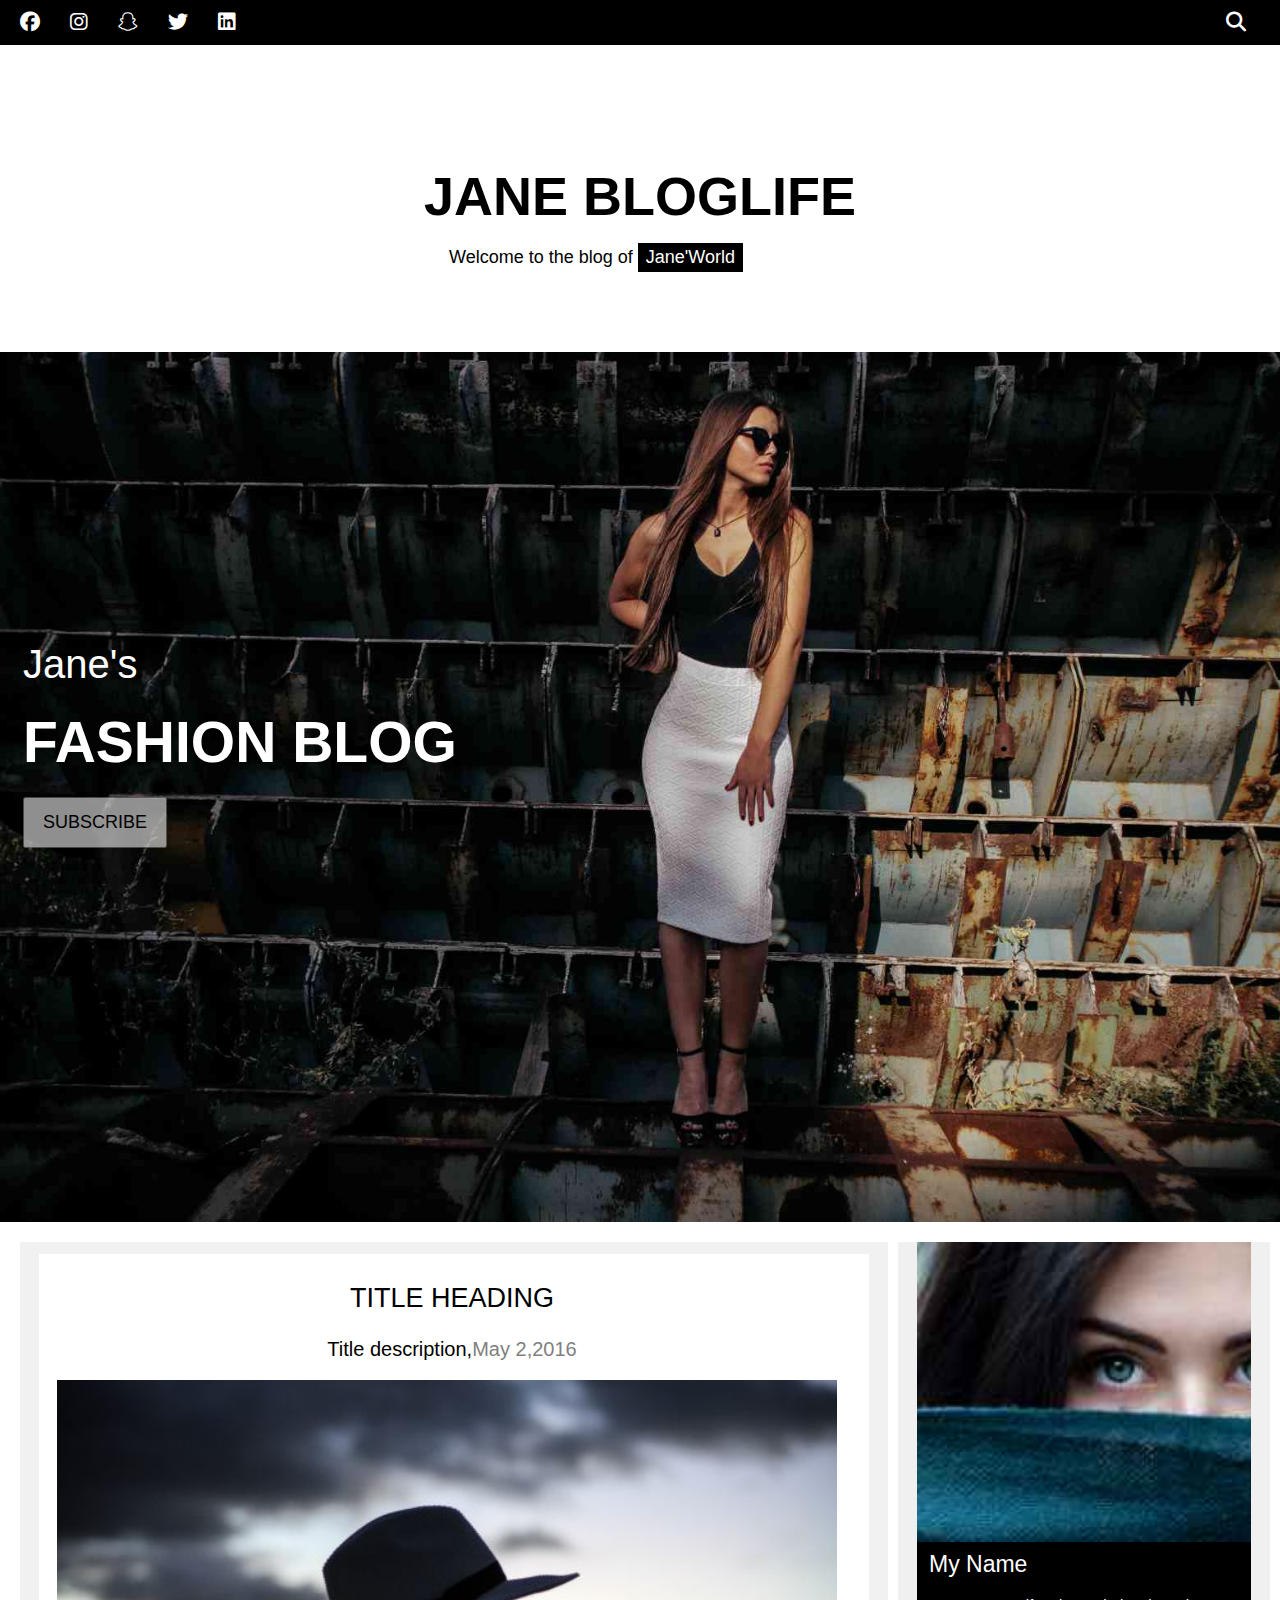
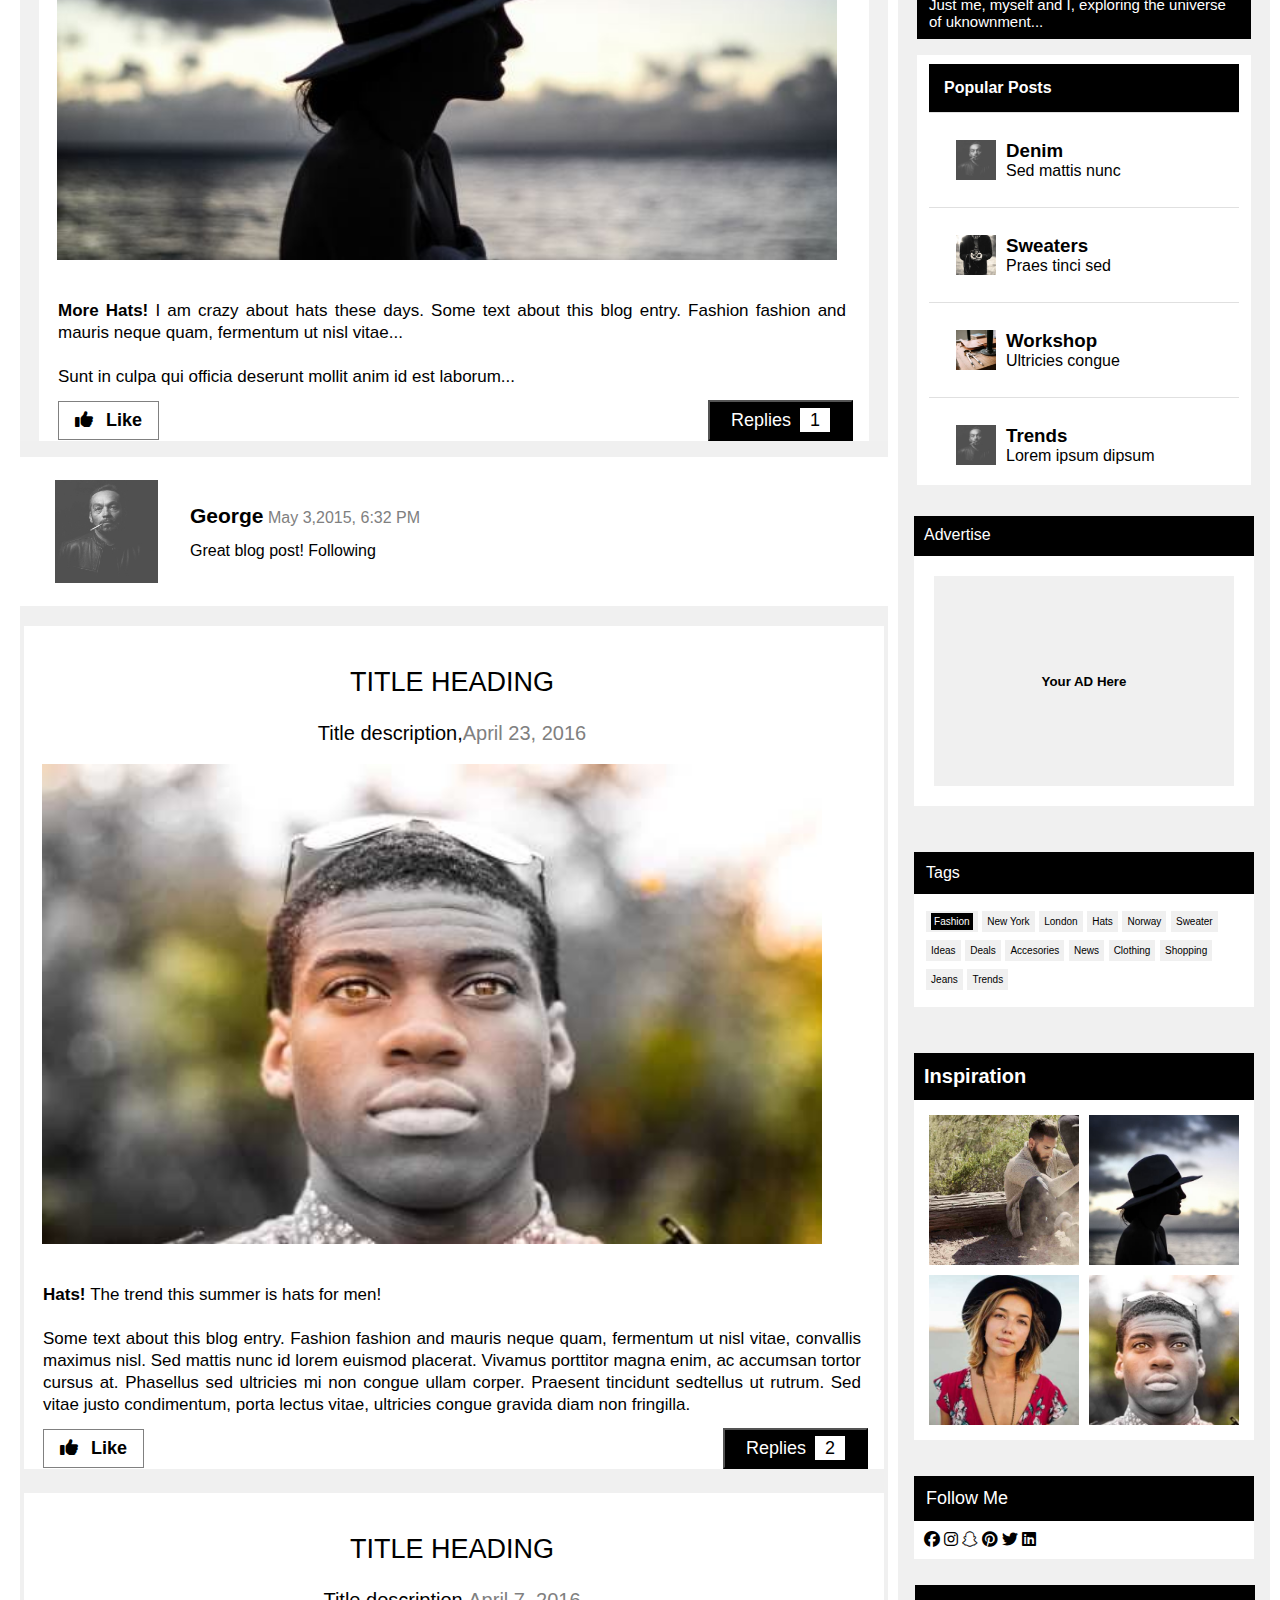
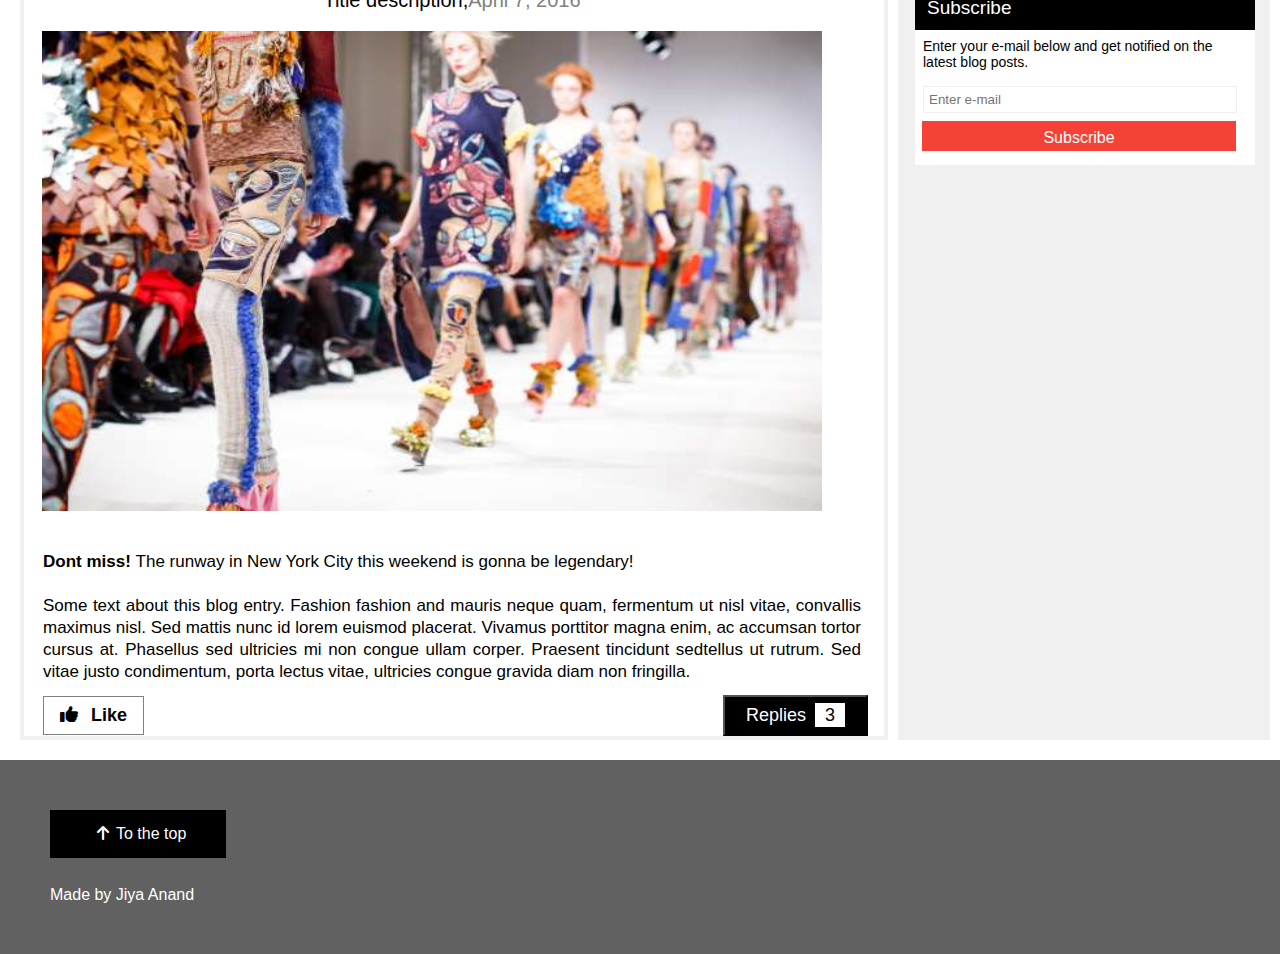
<file: index.html>
<!DOCTYPE html>
<html lang="en">
<head> 
  <meta charset="UTF-8">
  <meta http-equiv="X-UA-Compatible" content="IE=edge">
  <meta name="viewport" content="width=device-width, initial-scale=1.0">
  <title>Jane Bloglife</title>

  <!-- Fonts and Icons -->
  <link rel="preconnect" href="https://fonts.googleapis.com">
  <link rel="preconnect" href="https://fonts.gstatic.com" crossorigin>
  <link href="https://fonts.googleapis.com/css2?family=Poppins:wght@400;700&display=swap" rel="stylesheet">
  <link rel="stylesheet" href="https://cdnjs.cloudflare.com/ajax/libs/font-awesome/6.5.0/css/all.min.css">

  <link href="style.css" rel="stylesheet">
</head>
<body>
  <header>  
    <nav>      
      <div class="icons">
        <a href="#"><i class="fab fa-facebook"></i></a>
        <a href="#"><i class="fab fa-instagram"></i></a>
        <a href="#"><i class="fab fa-snapchat"></i></a>
        <a href="#"><i class="fab fa-twitter"></i></a>
        <a href="#"><i class="fab fa-linkedin"></i></a>
        <a href="#" class="icons-right"><i class="fas fa-search"></i></a>
      </div>
    </nav>
  </header>

  <main>
    <section class="first-section">
      <div class="Introduction">
        <div class="name">JANE BLOGLIFE</div>
        <div class="intro">Welcome to the blog of <span id="mr">Jane'World</span></div>
      </div>
    </section>

    <section class="second-section">
      <div class="About">
        <div class="a">Jane's</div>
        <div class="b">FASHION BLOG</div>
        <div class="c">
          <button class="btn">SUBSCRIBE</button>
        </div>
      </div>
    </section>

    <section class="third-section">

      <!-- Column 1 -->
      <div class="section-column1">

        <div class="first-container">
          <div class="box-a">
            <div class="title">TITLE HEADING</div>
            <div class="desc">Title description,<span id="element1">May 2,2016</span></div>
           
                 <img class="image1" src="girl_hat.jpg">
            
            <div class="long-desc">
              <span id="element2">More Hats! </span>I am crazy about hats these days. Some text about this blog entry. Fashion fashion and mauris neque quam, fermentum ut nisl vitae...<br><br>
              Sunt in culpa qui officia deserunt mollit anim id est laborum...
            </div>
            <div class="button-row">
              <button class="btn1"><i class="fas fa-thumbs-up"></i> Like</button>
              <button class="btn2">Replies <span id="element3">1</span></button>
            </div>
          </div>
        </div>

        <div class="George">
          <img class="imag1" src="avatar_smoke (1).jpg">
          <div class="about-name">
            <div class="meh"><span id="abcd">George</span> May 3,2015, 6:32 PM</div>
            <div class="ab">Great blog post! Following</div>
          </div>
        </div>

        <div class="box-a">
          <div class="title">TITLE HEADING</div>
          <div class="desc">Title description,<span id="element1">April 23, 2016</span></div>
         
             <img class="image1" src="team4.jpg">
      
          <div class="long-desc">
            <span id="element2">Hats! </span>The trend this summer is hats for men!<br><br>
           Some text about this blog entry. Fashion fashion and mauris neque quam, fermentum ut nisl vitae, convallis maximus nisl. Sed mattis nunc id lorem euismod placerat. Vivamus porttitor magna enim, ac accumsan tortor cursus at. Phasellus sed ultricies mi non congue ullam corper. Praesent tincidunt sedtellus ut rutrum. Sed vitae justo condimentum, porta lectus vitae, ultricies congue gravida diam non fringilla.
          </div>
          <div class="button-row">
            <button class="btn1"><i class="fas fa-thumbs-up"></i> Like</button>
            <button class="btn2">Replies <span id="element3">2</span></button>
          </div>
        </div>


        <div class="box-a">
          <div class="title">TITLE HEADING</div>
          <div class="desc">Title description,<span id="element1">April 7, 2016</span></div>
          
            <img class="image1" src="runway.jpg">
          
          <div class="long-desc">
            <span id="element2">Dont miss! </span>The runway in New York City this weekend is gonna be legendary!

<br><br>
           Some text about this blog entry. Fashion fashion and mauris neque quam, fermentum ut nisl vitae, convallis maximus nisl. Sed mattis nunc id lorem euismod placerat. Vivamus porttitor magna enim, ac accumsan tortor cursus at. Phasellus sed ultricies mi non congue ullam corper. Praesent tincidunt sedtellus ut rutrum. Sed vitae justo condimentum, porta lectus vitae, ultricies congue gravida diam non fringilla.
          </div>
          <div class="button-row">
            <button class="btn1"><i class="fas fa-thumbs-up"></i> Like</button>
            <button class="btn2">Replies <span id="element3">3</span></button>
          </div>
        </div>

      </div>

      <!-- Column 2 -->
      <div class="section-header">

        <div class="second-container">
          <div class="image2"></div>
          <div class="me">My Name</div>
          <div class="me-desc">Just me, myself and I, exploring the universe of uknownment...</div>
        </div>

        <div class="third-container">
          <div class="popular-posts">
            <h4>Popular Posts</h4>
          </div>

          <div class="post">
            <img class="imag" src="avatar_smoke.jpg" alt="Denim">
            <div class="text">
              <h3>Denim</h3>
              <p>Sed mattis nunc</p>
            </div>
          </div>

          <div class="post">
            <img class="imag" src="bandmember.jpg" alt="Sweaters">
            <div class="text">
              <h3>Sweaters</h3>
              <p>Praes tinci sed</p>
            </div>
          </div>

          <div class="post">
            <img class="imag" src="workshop.jpg" alt="Workshop">
            <div class="text">
              <h3>Workshop</h3>
              <p>Ultricies congue</p>
            </div>
          </div>

          <div class="post">
            <img class="imag" src="avatar_smoke.jpg" alt="Trends">
            <div class="text">
              <h3>Trends</h3>
              <p>Lorem ipsum dipsum</p>
            </div>
          </div>
        </div>

        <div class="fourth-container">
          <div class="top-post">
            <div class="adver">Advertise</div>
          </div>

          <div class="add">
            <h5>Your AD Here</h5>
          </div>
        </div>

        <div class="fifth-container">
            <div class="tag">Tags</div>
            <div class="contents">
                <div class="together">
                <button><span id="Fashion">Fashion</span></button>
                <button>New York</button>
                <button>London</button>
                <button>Hats</button>
                <button>Norway</button>
                <button>Sweater</button>
                <button>Ideas</button>
                <button>Deals</button>
                <button>Accesories</button>
                <button>News</button>
                <button>Clothing</button>
                <button>Shopping</button>
                <button>Jeans</button>
                <button>Trends</button>
                </div>
            </div>
        </div>

     
<div class="sixth-container">
  <div class="headin">Inspiration</div>
    <div class="images-grid">
      <img src="jeans.jpg" alt="Image 1">
      <img src="girl_hat.jpg" alt="Image 2">
      <img src="team1.jpg" alt="Image 3">
      <img src="team4.jpg" alt="Image 4">
  </div>
</div>

<div class="seventh-container">
    <header class="follow">
        Follow Me
    </header>
    <div class="iconics">
        <a href="#"><i class="fab fa-facebook"></i></a>
        <a href="#"><i class="fab fa-instagram"></i></a>
        <a href="#"><i class="fab fa-snapchat"></i></a>
        <a href="#"><i class="fab fa-pinterest"></i></a>
        <a href="#"><i class="fab fa-twitter"></i></a>
        <a href="#"><i class="fab fa-linkedin"></i></a>
      </div>
</div>
<div class="eigth-container">
    <header class="SUBSCRIBE">
        Subscribe
    </header>
    <div class="details">
        <div class="describe">
           Enter your e-mail below and get notified on the latest blog posts. 
        </div>
        <div>
            <input class="placehold" id="email " type="text" placeholder="Enter e-mail">
       </div>
        <div class="btn3">
            Subscribe
        </div>
    </div>
</div>
</div>

    </section>

  </main>

  <footer>
    <div class="endin">
        <div>
            <button class="top"> <a href="#"><i class="fas fa-arrow-up"></i></a>To the top</button>
        </div>

        <div class="made-by">
            Made by Jiya Anand
        </div>
    </div>
  </footer>
</body>
</html>
</file>
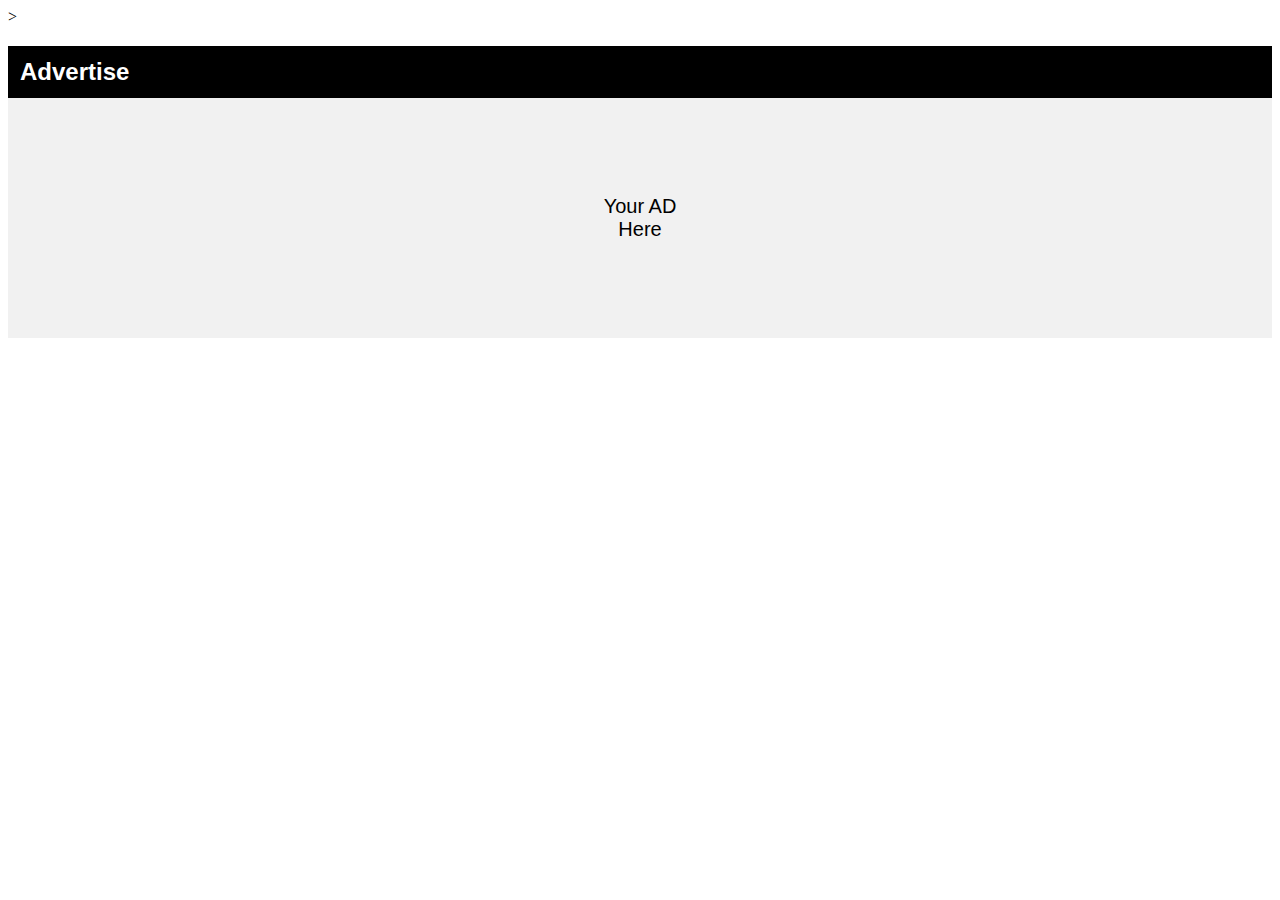
<file: book.html>
<html>
  <head>
   <style>.advertise-box {
  margin-top: 20px;
  font-family: 'Poppins', sans-serif;
}

.advertise-header {
  background-color: black;
  color: white;
  font-size: 24px;
  font-weight: bold;
  padding: 12px;
}

.ad-content {
  background-color: #f1f1f1;
  height: 200px;
  display: flex;
  justify-content: center;
  align-items: center;
  font-size: 20px;
  color: black;
  padding: 20px;
  text-align: center;
}

</style>>
  </head>
  <body>
   <div class="advertise-box">
  <div class="advertise-header">Advertise</div>
  <div class="ad-content">Your AD<br>Here</div>
</div>

  </body>
</html>
</file>
<file: style.css>
*{ margin: 0;
      padding: 0;
      box-sizing: border-box;
    }
    body{
        font-family:sans-serif;
    }
    header {
      background-color: black;
      height: 45px;
      display: flex;
      align-items: center;
      padding: 0 20px;
    }

    .icons {
      display: flex;
     
      align-items: center;
      gap: 30px;
    }

    .icons a {
      color: white;
      font-size: 20px;
      text-decoration: none;
    }

    .icons .icons-right {
      margin-left: 960px;
    }
    .first-section{
        color:black;
        font-family:sans-serif;
        display:flex;
        justify-content: center;
       
        margin-top: 120px;
    }
    .name{
        color:black;
        font-size:54px;
        font-weight:bold;
        text-align:center;
        
    }
    .intro{
        font-size:18px;
        margin-top:16px;
        margin-left:25px;
       
        display:flex;
        align-items:center;
    }
    #mr{
        background-color:black;
        color:white;
        padding: 4px 8px;
        margin-left:5px;

    }
    .second-section{
        display:flex;
        justify-content: left;
        margin-top: 80px;
        margin-bottom:0;
        background-image:url("jane.jpg");
        background-size: cover; 
        height:870px;   
    }
    .About{
        color:white;
        margin:290px 23px;
        
    }
    .a{
        font-size: 40px;
            
    }
    .b{
        padding-top:22px; 
        font-size:57px;
        font-weight: bold;
    }
    .c{
        padding-top:22px;
    }
    .btn{
        padding:13px 18px;
        font-size:18px;
        opacity:0.6;
    }
   
    .third-section{
    display:grid;
    grid-template-columns: 70% 30%; 
    gap: 10px;
    padding: 20px;
    background-color: #fff;
    }
  
    .first-container{
       
         background-color:#f1f1f1;

    }
    .section-column1{
        grid-column:1;
        background-color:#f0f0f0;
        display:flex;
        flex-direction:column;
        gap:16px;
        padding:0;
    }
     .section-header{
      grid-column: 2;
      display: flex;
      flex-direction: column;
      gap: 16px; /* controls vertical space */
      /* margin: 8px; */
      padding: 0;
      /* width:390px; */
      background-color:#f0f0f0;

    }
   
    .second-container > div{
        background-color: black;
        color:white;
        margin: 0 19px;
        padding: 9px 12px;
    
    }
        .third-container{
         margin: 0 19px;
        padding: 9px 12px;
        background-color:#f1f1f1;

    }

  
  
    .first-container > div{
        margin: 0 19px;
    }
    .box-a{
        background-color:white;
        margin:4px;
        grid-column:1;
        /* border: 28p
        x solid #f1f1f1; */
        /* display:flex; */
        
    }

    .box-a > div{
        margin-left:19px;
        margin-right:23px;
        margin-top:12px;

    }
   
    .title{
        display:flex;
        justify-content: center;
        font-size:27px;
        padding-top:29px;
    }
    .image1{
        display:flex;
        height:480px; 
        background-size:cover;
        width: 780px;
        margin-top:19px;
        margin-left: 18px;
    }

    .image2{
        display:flex;
        height:300px;
        background-image:url("avatar_girl2.jpg");
        background-size:cover;
        margin:0;

    }
    .desc{
        text-align:center;
        padding-top:12px;
        font-size: 20px;
    }
    .long-desc{
        text-align:justify;
        font-size: 17px;
        padding-top:28px;
        line-height:22px;
    }
    #element1{
        color:grey;
    }
    #element2{
        font-weight:bold;
    }
    .button-row{
      display: flex;
      justify-content: space-between;
      align-items: center;
      width: 100%; 
      margin-top: 15px;
      

    }
    .btn1{
        padding:8px 16px;
        font-size:18px;
        font-weight:bold;
        border:solid;
        border-width:0.1px;
        border-color:grey;
        background-color:white;
    }
    .btn1:hover{
        background-color:rgb(220, 220, 220);
        border-color:rgb(220, 220, 220);
    }
    .btn1 i{
        margin-right:8px;
        color:black;
    }
    .btn2{
        background-color:black;
        color:white;
        font-size:18px;
        font-weight: 3px;
        padding:8px 21px;
        margin-right:35px;
    }

    .btn2:hover{
        background-color:#b4afaf;
        border:1px solid #b4afaf;
        color:black;

    }
    #element3{
        background-color: white;
        padding:2px 10px;
        margin-left: 4px;
        color:black;

    }

    .me{
        font-size:23px;
        margin-top:2px;
        padding-left:12px;
        padding-top: 8px;
    }
    .me-desc{
        padding-top:12px;
        font-size:15px;
    }

    .third-container{
        height:430px;
        background-color:white;
    }
    .about-post{
        background-color:black;
        color:white;
        padding: 15px 13px;
      
        font-size:19px;
    }

    .imag{
        width:40px;
        height:40px;
        background-size: cover;
        margin-right:10px;
    }
      
  .popular-posts h4{
  background-color: black;
  color: white;
  padding: 15px;
 
  margin: 0;
}
.post {
  display: flex;
  align-items: center;
  padding: 27px;
  border-top: 1px solid #e0e0e0;
}
.post:hover{
    background-color:#f0f0f0;

}
.text h3{
    font-weight:0.001px;
    font-style:none;
}
.fourth-container{
    width:340px;
    margin: 15px 16px;
}
.adver{
    background-color:black;
    color:white;
    
    height:40px;
    padding:10px;
    margin:0;
   
}
.blank{
    background-color:white;
    margin:0;

}
.add h5{
    display:flex;
    justify-content: center;
    align-items:center;
    background-color:#f0f0f0;
    height: 250px;
    margin:0;
    border: 20px solid white;
    
}
.George{
    display:flex;
    align-items:center;
    padding:23px;
    background-color:white;
}
.imag1{
    background-size:cover;
    width:103px;
    height: 103px;
    margin-left:12px;
    margin-right: 12px;
}
.about-name{
    display: block;
    gap:12px;
    margin-left:20px;
}
#abcd{
    font-size:21px;
    font-weight:bold;
    display:inline-block;
    color:black;

}

.ab{
    margin-top:14px;
}
.meh{
    font-size:16px;
    color:grey;
}
  

.tag{
    background-color:black;
    color:white;
    padding:12px;

}

.fifth-container{
    width:340px;
    margin: 15px 16px;
    color:white;
}
.tag{
    padding: 12px;
}

.contents{
    background-color:white;
   margin:0;
}

.contents button{
    color:black;
    background-color:#f0f0f0;
    border:1px solid #f0f0f0;
    padding:4px;
    margin:4px .1px;
    font-size:10px;
   
}
#Fashion{
    background-color: black;
    color:white;
    padding:3px;
   
}
.together{
    padding:13px 12px;
    color:white;
  
}

.sixth-container{
    width:340px;
    margin: 15px 16px;
    color:white;
}
.headin {
  background-color: black;
  color: white;
  padding: 12px 10px;
  font-size: 20px;
  font-weight: bold;
}

.images-grid {
  display: grid;
  grid-template-columns: repeat(2, 1fr); /* 2 columns */
  gap: 10px; /* spacing between images */
  padding: 15px;
  background-color: white;
}

.images-grid img {
  width: 100%;
  height: 150px;
  object-fit: cover;
 
}


.seventh-container{
    width:340px;
    margin: 5px 16px;
    color:white;
}

.follow{
    background-color:black;
    color:white;
    font-size: 18px;
    display:flex;
    flex-direction: right;
    padding: 12px;
}

.iconics{
    background-color: white;
    display:flex;
    gap: 4px;
    padding: 10px;

}
.iconics a{
    background-color:white;
    color:black;

}


.eigth-container{
    width:340px;
    height: 180px;
    margin: 5px 17px;
    background-color:white;
}

.details{
    background-color: white;
    display:block;

    
    
}


.details >div {
    padding:8px;
}
.describe{

    font-size:14px;

}

.placehold{
    padding:5px;
    width:314px;
    border: 1.5px solid #f0f0f0;
    color:grey;


}

.SUBSCRIBE{
    background-color: black;
    color:white;
  padding: 12px;
  font-size: 19px;

}
.btn3{
    color:white;
    background-color:#f44336 ;
    border:none;
    display:flex;
    justify-content:center;
    height:30px;
     padding:5px;
    width:314px;
    margin-left:7px;
    margin-bottom: 10px;
}
.btn3:hover{
background-color:#f0f0f0;
color:black;
border:none;


}


footer{
    background-color:rgb(97,97,97);

}

footer > div{
    display:block;
    padding: 50px;
}
.endin{
    width: 100%;
   

   
}

.top {
    padding: 15px 40px;
    background-color: black;
    color: white;
    border: none;
    cursor: pointer;
    font-size: 16px;
}



.top i{
    color:white;
    padding-right:7px;
    padding-left:7px;
    text-align:center;
}

.made-by{
    color:white;
   margin-top:28px;
}
</file>
